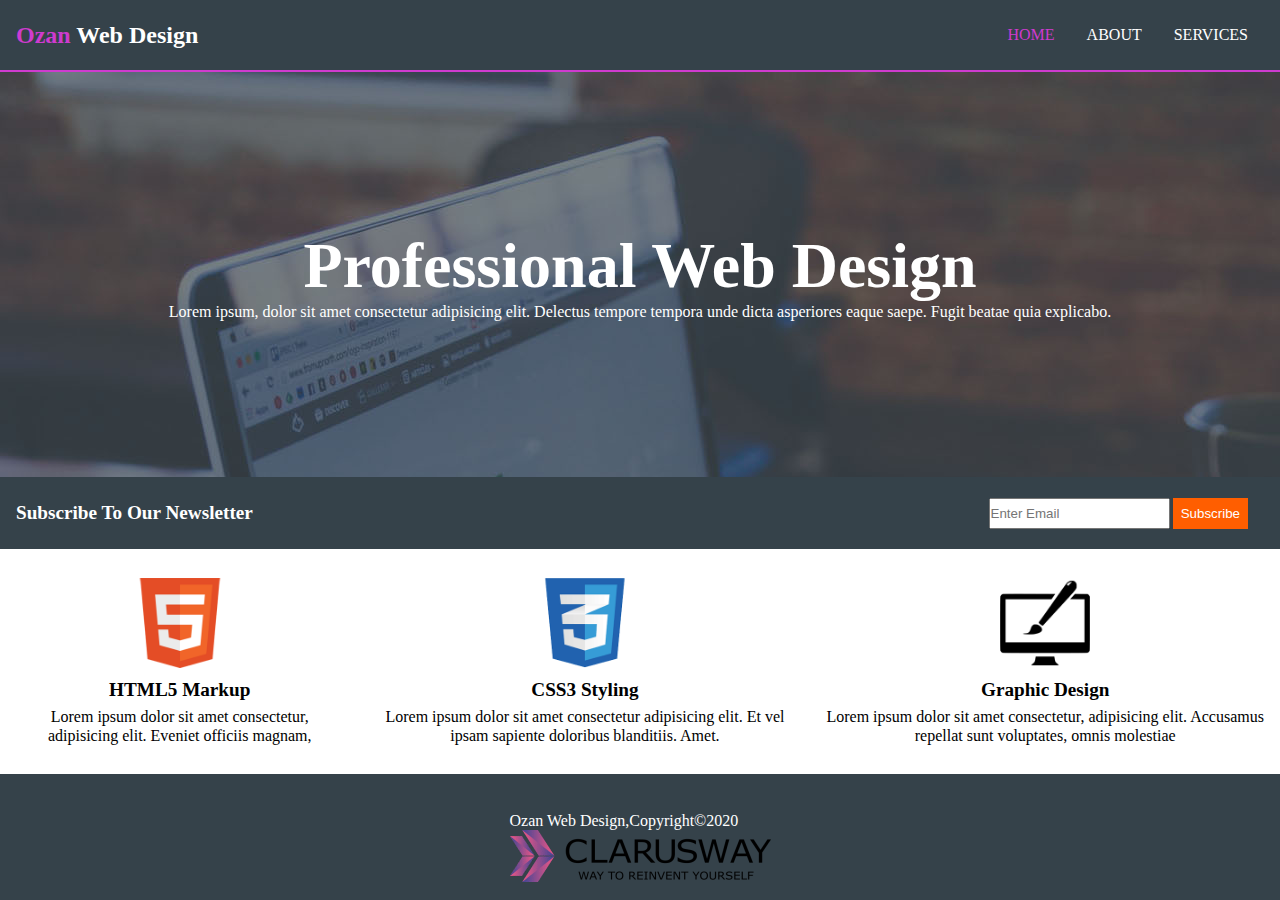
<file: index.html>
<!DOCTYPE html>
<html lang="en">
<head>
    <meta charset="UTF-8">
    <meta http-equiv="X-UA-Compatible" content="IE=edge">
    <meta name="viewport" content="width=device-width, initial-scale=1.0">
    <title>Website</title>
    <link rel="stylesheet" href="style.css">
</head>
<body>
    <header>
        <h2><span class="name">Ozan</span> Web Design</h2>
        <ul class="nav">
            <li><a href="index.html" style="color:rgb(207, 59, 207)">HOME</a></li>
            <li><a href="about.html">ABOUT</a></li>
            <li><a href="services.html">SERVICES</a></li>
        </ul>

        </div>
    </header>
    <div class="main">
        <div class="content">
                <h1>Professional Web Design</h1>
            <p>Lorem ipsum, dolor sit amet consectetur adipisicing elit. Delectus tempore tempora unde dicta asperiores eaque saepe. Fugit beatae quia explicabo.</p>
        </div>
    </div>
        <div class="newsletter">
           <p>Subscribe To Our Newsletter</p>
           <div class="input"> 
               <input type="email" name="" id="" placeholder="Enter Email"><button type="submit">Subscribe</button> 
           </div>
    </div>

    <div class="logos">
        <div class="logo"><img src="images/logo_html.png" alt="" srcset=""><h2 class="logo-skill">HTML5 Markup</h2><p>Lorem ipsum dolor sit amet consectetur, adipisicing elit. Eveniet officiis magnam, </p></div>
        <div class="logo"><img src="images/logo_css.png" alt="" srcset=""><h2 class="logo-skill">CSS3 Styling</h2><p>Lorem ipsum dolor sit amet consectetur adipisicing elit. Et vel ipsam sapiente doloribus blanditiis. Amet.</p></div>
        <div class="logo"><img src="images/logo_brush.png" alt="" srcset=""><h2 class="logo-skill">Graphic Design</h2>Lorem ipsum dolor sit amet consectetur, adipisicing elit. Accusamus repellat sunt voluptates, omnis molestiae</div>
    </div>
    <footer>
        <div class="footer-img">
            <p>Ozan Web Design,Copyright<span class="copyright">&#169</span>2020</p>
            <img src="images/clarusway_logo.png" alt="" srcset="">
        </div>
    </footer>
</body>
</html>
</file>
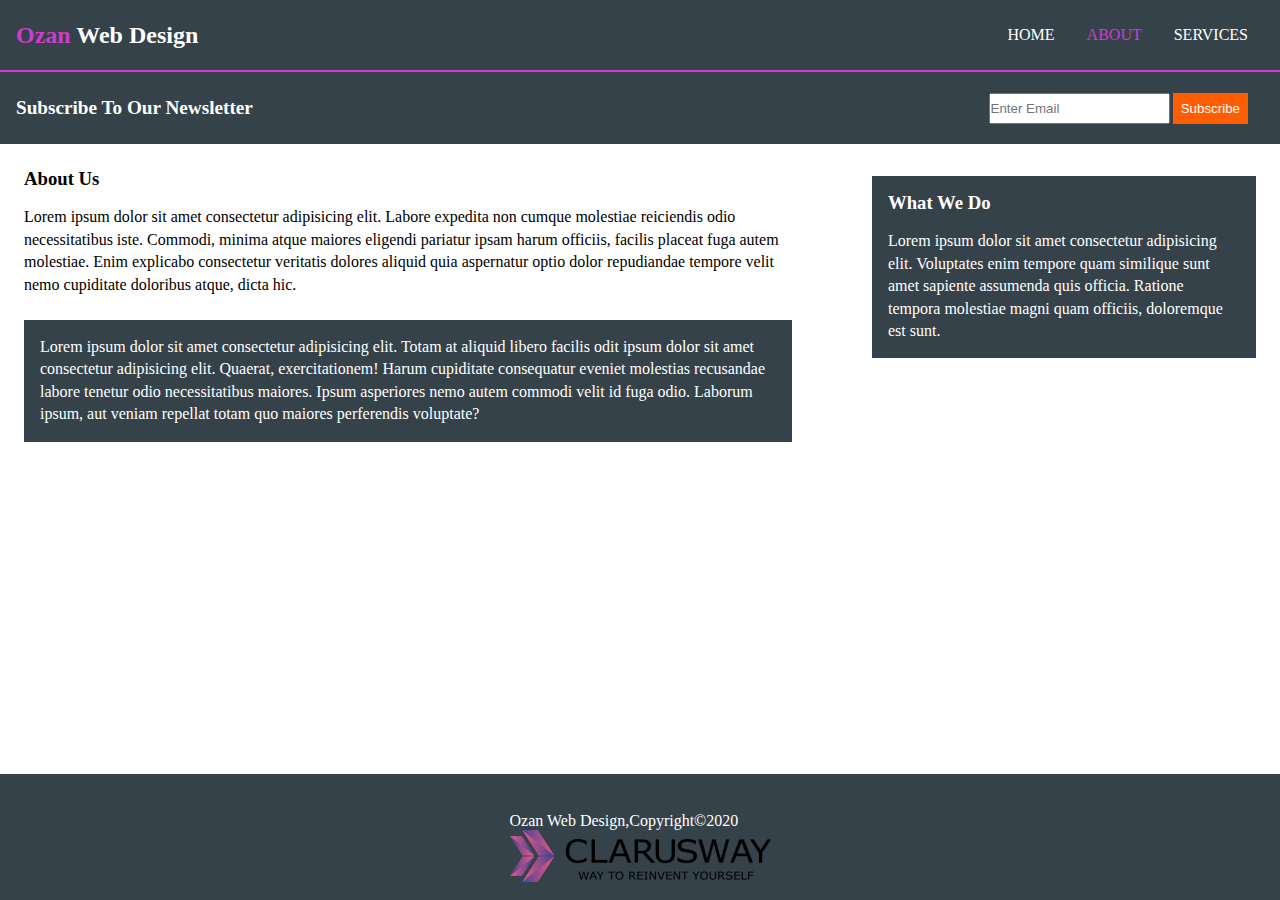
<file: about.html>
<!DOCTYPE html>
<html lang="en">
<head>
    <meta charset="UTF-8">
    <meta http-equiv="X-UA-Compatible" content="IE=edge">
    <meta name="viewport" content="width=device-width, initial-scale=1.0">
    <title>Website</title>
    <link rel="stylesheet" href="style.css">
</head>
<body>
    <header>
        <h2><span class="name">Ozan</span> Web Design</h2>
        <ul class="nav">
            <li><a href="index.html">HOME</a></li>
            <li><a href="about.html" style="color:rgb(207, 59, 207)">ABOUT</a></li>
            <li><a href="services.html">SERVICES</a></li>
        </ul>
    </header>
  
    <div class="subscribe">
        <div class="newsletter">
           <p>Subscribe To Our Newsletter</p>
           <div class="input"> 
               <input type="email" name="" id="email" placeholder="Enter Email"><button type="submit">Subscribe</button> 
           </div>
        </div>
    </div>
   
    <div class="cont">
        <div class="about">
            <div class="about-us">
                <h3>About Us</h3>
                <p>Lorem ipsum dolor sit amet consectetur adipisicing elit. Labore expedita non cumque molestiae reiciendis odio necessitatibus iste. Commodi, minima atque maiores eligendi pariatur ipsam harum officiis, facilis placeat fuga autem molestiae. Enim explicabo consectetur veritatis dolores aliquid quia aspernatur optio dolor repudiandae tempore velit nemo cupiditate doloribus atque, dicta hic.</p>
            </div>
            <div class="text">Lorem ipsum dolor sit amet consectetur adipisicing elit. Totam at aliquid libero facilis odit <quaerat class="lorem10"></quaerat> ipsum dolor sit amet consectetur adipisicing elit. Quaerat, exercitationem! Harum cupiditate consequatur eveniet molestias recusandae labore tenetur odio necessitatibus maiores. Ipsum asperiores nemo autem commodi velit id fuga odio. Laborum ipsum, aut veniam repellat totam quo maiores perferendis voluptate?</div>
        </div>
        
        
        <div class="whatWedo">
            <h3>What We Do</h3>
            <p>Lorem ipsum dolor sit amet consectetur adipisicing elit. Voluptates enim tempore quam similique sunt amet sapiente assumenda quis officia. Ratione tempora molestiae magni quam officiis, doloremque est sunt.</p>
        </div>
        
    </div>
    <footer>
        <div class="footer-img">
            <p>Ozan Web Design,Copyright<span class="copyright">&#169</span>2020</p>
            <img src="images/clarusway_logo.png" alt="" srcset="">
        </div>
    </footer>
</body>
</html>
</file>
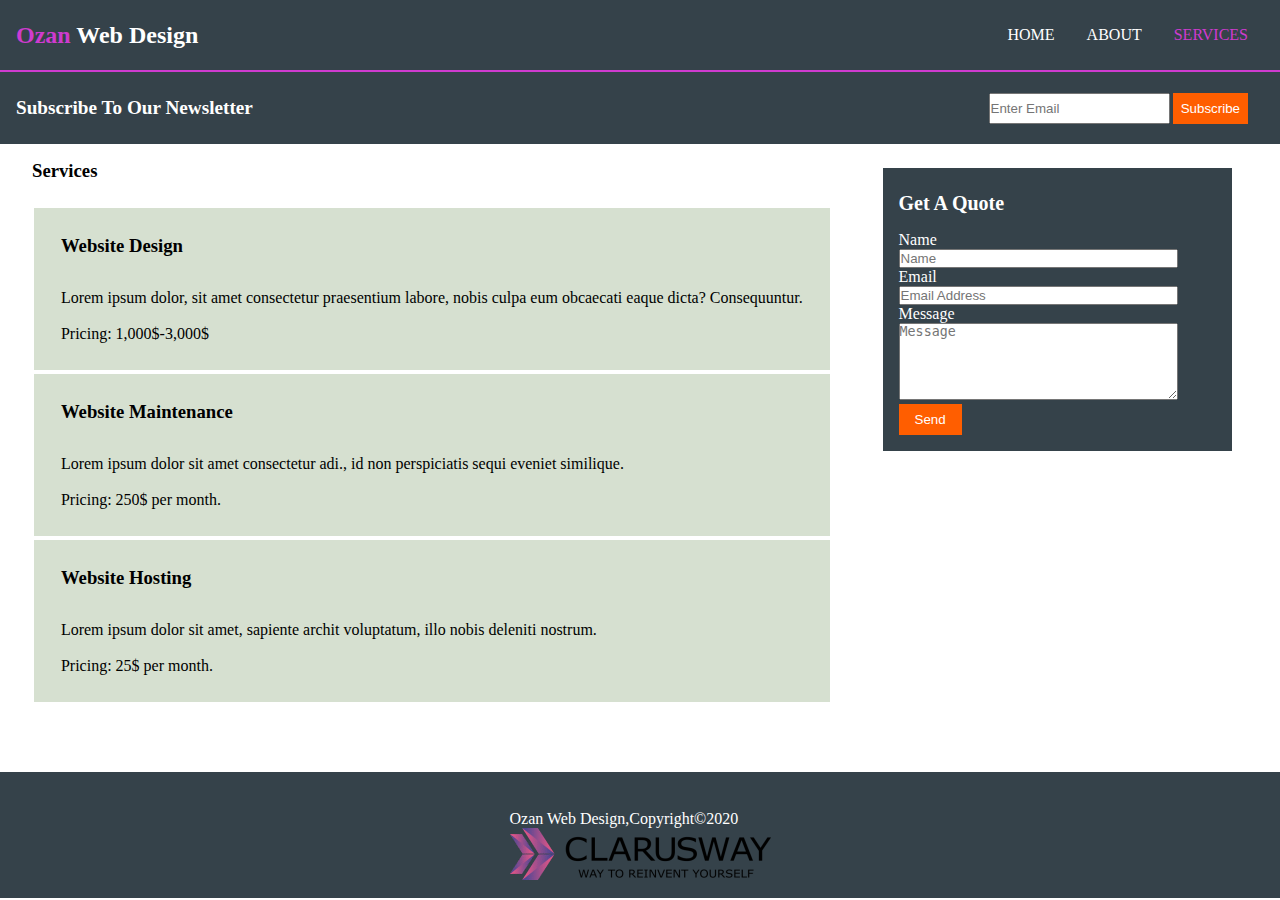
<file: services.html>
<!DOCTYPE html>
<html lang="en">
<head>
    <meta charset="UTF-8">
    <meta http-equiv="X-UA-Compatible" content="IE=edge">
    <meta name="viewport" content="width=device-width, initial-scale=1.0">
    <title>Website</title>
    <link rel="stylesheet" href="style.css">
</head>
<body>
    <header>
        <h2><span class="name">Ozan</span> Web Design</h2>
        <ul class="nav">
            <li><a href="index.html">HOME</a></li>
            <li><a href="about.html">ABOUT</a></li>
            <li><a href="services.html" style="color:rgb(207, 59, 207)">SERVICES</a></li>
        </ul>
    </header>
  
    <div class="subscribe">
        <div class="newsletter">
           <p>Subscribe To Our Newsletter</p>
           <div class="input"> 
               <input type="email" name="" id="" placeholder="Enter Email"><button type="submit">Subscribe</button> 
           </div>
        </div>
    </div>
    
    <div class="area">
    <div class="Service-area">

        <h3 class="headline">Services</h3>
        <div class="services">
            <div class="offers">
                <h3 class="website">Website Design</h3>
                <p>Lorem ipsum dolor, sit amet consectetur  praesentium labore, nobis culpa eum obcaecati eaque dicta? Consequuntur.</p>
                <br>
                <p>Pricing: 1,000$-3,000$</p>
            </div>
            <div class="offers">
                <h3 class="website">Website Maintenance</h3>
                <p>Lorem ipsum dolor sit amet consectetur adi., id non perspiciatis sequi eveniet similique.</p>
              <br>
                <p>Pricing: 250$ per month.</p>
            </div>
            <div class="offers">
                <h3 class="website">Website Hosting</h3>
                <p>Lorem ipsum dolor sit amet, sapiente archit voluptatum, illo nobis deleniti nostrum.</p>
                <br>
                <p>Pricing: 25$ per month.</p>
            </div>
        </div>
    </div>
    
    <form action="">
        <h2 class="quote">Get A Quote</h2>
        <label for="name">Name</label>
        <input type="text" name="name" id="name" placeholder="Name">
        <label for="email">Email</label>
        <input type="email" name="email" id="email" placeholder="Email Address">
        <label for="message">Message</label>
        <textarea name="message" id="message" cols="20" rows="5" placeholder="Message"></textarea>
        <button class="Send">Send</button>
    </form>
</div>

    <footer>
        <div class="footer-img">
            <p>Ozan Web Design,Copyright<span class="copyright">&#169</span>2020</p>
            <img src="images/clarusway_logo.png" alt="" srcset="">
        </div>
    </footer>
</body>
</html>
</file>
<file: style.css>
*{
    margin:0;
    padding:0;
    box-sizing: border-box;
}

/*Home Page Styling */
header{
    display:flex;
    justify-content:space-between;
    min-height:8vh;
    align-items: center;
    border-bottom:2px solid rgb(207, 59, 207);
    color:white;
    background-color: #35424A;
}

.name{
    margin-left: 1rem;
    color: rgb(207, 59, 207);
}

.nav{
    display:flex;
    list-style:none;
    margin-right: 2rem;
}

li{
    margin-left: 2rem;
    font-size:1rem;
}

a{
    text-decoration: none;
    color: white;
}

.main{
    display:flex;
    justify-content:center;
    align-items:center;
    min-height: 45vh;
    background-image: url(images/showcase.jpg);
}

.content{
    text-align:center;
    color:white;
}

h1{
font-size:4rem;
}

.newsletter{
    display:flex;
    min-height: 8vh;
    justify-content:space-between;
    width: 100%;
    background-color:#35424A;
    align-items:center;
    padding: 0 2rem 0 1rem;
    font-size: 1.2rem;
    font-weight: bolder;
    color:white;
    
}

.input{
    display:flex;
    font-size: 0.6rem;
}

button{
    padding:0.5rem;
    background-color:rgb(255, 94, 0);
    margin-left: 0.2rem;
    border:none;
    color:#fff;
}

.logos{
    display:flex;
    justify-content:space-evenly;
    align-items:center;   
    min-height: 25vh;     
    line-height:1.2em;
}

.logo{
    text-align: center;
    margin:1rem;
}

.logos img{
    height:10vh;
}

.logo-skill{
    font-size: 1.2rem;
    margin: 0.5rem 0 0.5rem 0;
} 

footer{
    display:flex;
    justify-content:center;
    align-items:center;
    flex-direction: column;
    flex-grow: stretch;
    font-size: 1rem;  
    background-color: #35424A;
    height: 14vh;
    color: white;
    
}
.footer-img{
    margin: 3rem 0 1.5rem 0;
    
}


/* About Us */

.cont{
    display:flex;
    min-height: 70vh;    
    text-align: start;
    justify-content:space-between;
    line-height: 1.4em;

}

.about{
    display:flex;
    flex-direction: column;
    margin: 1.5rem;
    max-width: 60%; 
}

.text{
    margin-top: 1.5rem;
    background-color:#35424A;
    color: white;
    padding: 1rem;
}
h3{
    padding-bottom:1rem;
}

.whatWedo{
    display:flex;
    flex-direction:column;
    margin:1.5rem;
    margin-top:2rem;
    color:white;
    background-color:#35424A;
    width:30%;
    height: 50%;
    padding:1rem;
}

/* Services Page */

.area{
    display: flex;
    margin:0.5rem 0rem 0.5rem 2rem;
    justify-content:space-between;
    min-height:68vh;

}

.services{
    display:inline-flex;
    min-width:50%;
    flex-direction: column;
}

.headline{
    margin:0.5rem 0 0.5rem 0 ;
}

.offers{
    padding:3vh;
    margin:0.12rem;
    padding-top: 3vh;
    padding-bottom: 3vh;
    background-color:rgba(213, 223, 207, 0.986);
}

.website{
margin-bottom: 1rem;
}

form{
    display:block;
    margin:1rem 3rem 3rem 3rem;
    background-color: blue;
    color: white;
    min-width:28%;
    height: 100%;
    background-color:#35424A;
}

.quote{
    margin: 1.5rem 0rem 1rem 1rem;
    font-size: 20px;
}

label{
    display: block;
    margin-left: 1rem;
} 

#name,#email,#message{
    margin-left: 1rem;
    width:80%;
}

.Send{
    display:block;
    margin-left: 1rem;
    margin-bottom:1rem;
    padding: 0.5rem 1rem 0.5rem 1rem;
}
</file>
